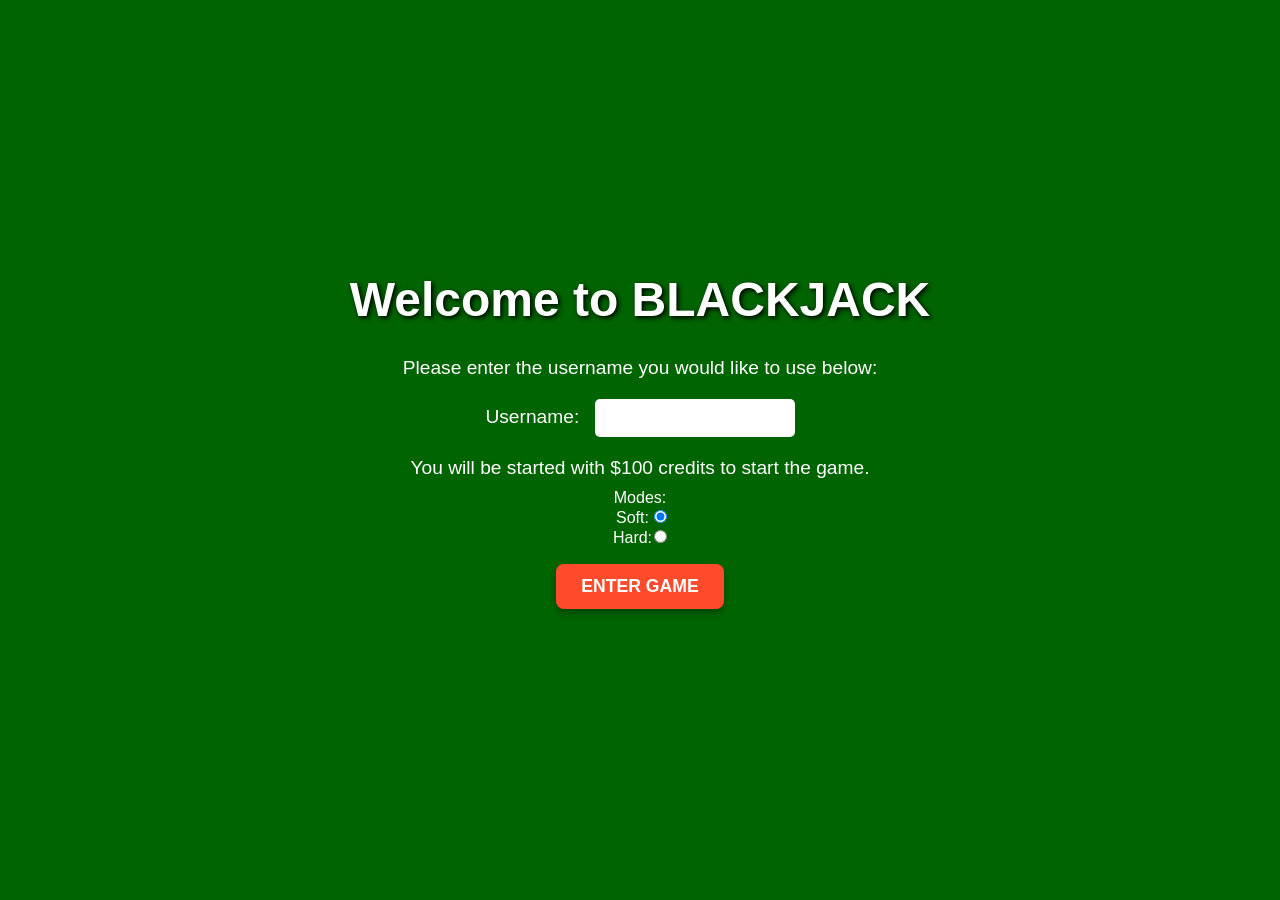
<file: index.html>
<!DOCTYPE html>
<html lang="en">
<head>
    <link rel="stylesheet" href="index.css">
    <meta charset="UTF-8">
    <meta name="viewport" content="width=device-width, initial-scale=1.0">
    <title>Index</title>
</head>
<body>
    <h1>Welcome to BLACKJACK</h1>
    <p>Please enter the username you would like to use below:</p>
    <p>Username: <input type="text" id="username-el"></p>
    <p>You will be started with $100 credits to start the game.</p>
    Modes:
    <table>
        <tr>
            <td>Soft: </td>
            <td><input type="radio" name="game_mode" value="soft" checked></td>
        </tr>
        <tr>
            <td>Hard: </td>
            <td><input type="radio" name="game_mode" value="hard"></td>
        </tr>
    </table> 
    
    <button id="start_game-btn" onclick="startGame()">ENTER GAME</button>
    <p id="error-el"></p>

    <script src="index.js"></script>
</body>
</html>
</file>
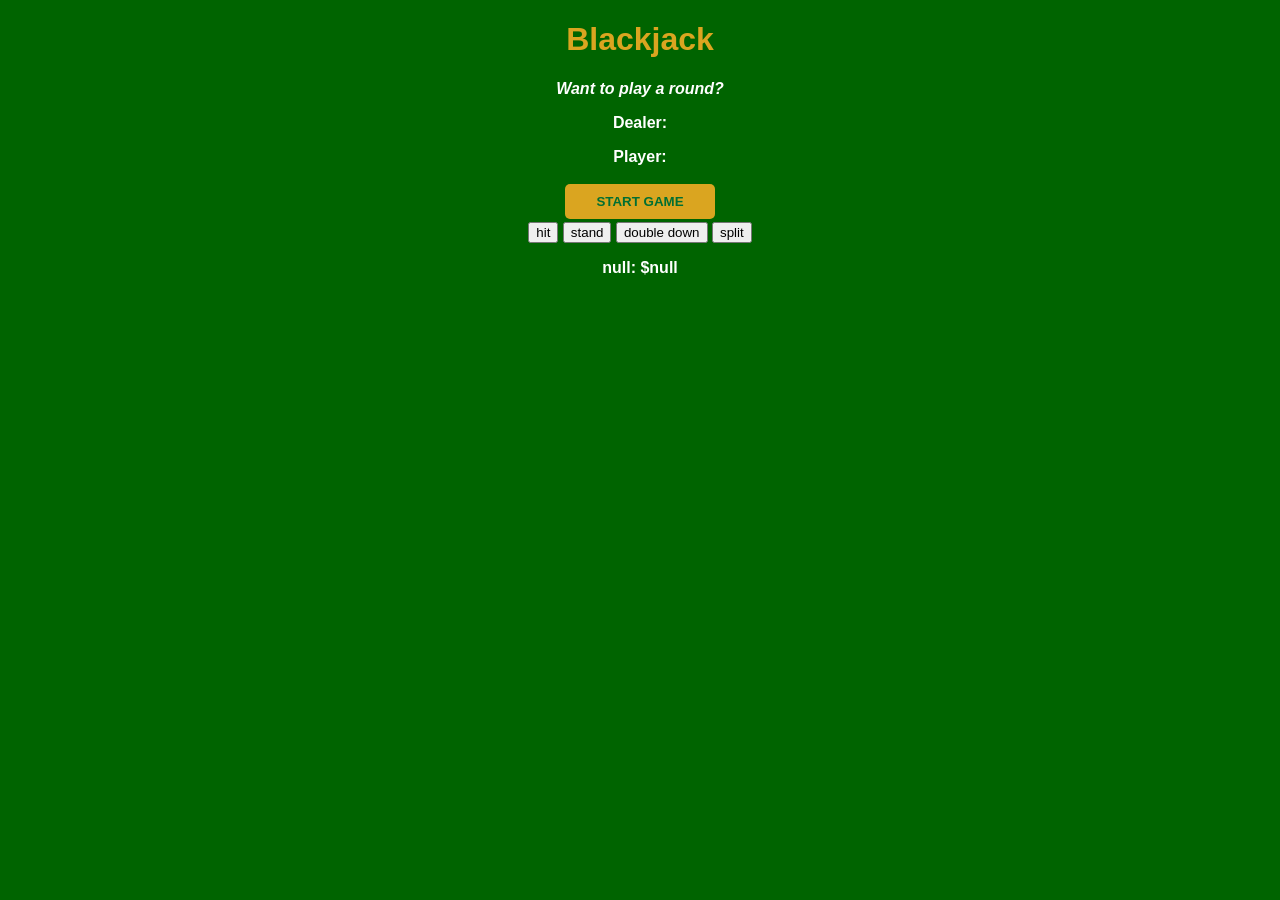
<file: black_jack.html>
<!DOCTYPE html>
<html lang="en">
<head>
    <meta charset="UTF-8">
    <meta name="viewport" content="width=device-width, initial-scale=1.0">
    <link rel="stylesheet" href="black_jack.css">
    <title>Black Jack</title>
</head>
<body>
    <h1>Blackjack</h1>
    <p id="message-el">Want to play a round?</p>
    
    <p id="dealer-el">Dealer: </p>
    <p id="player-el">Player: </p>
    <p id="second-hand-el"></p>

    <button id="start_game" onclick="startGame()">START GAME</button>
</br>
    <button id="hit-btn">hit</button>
    <button id="stand-btn">stand</button>
    <button id="double-down-btn">double down</button>
    <button id="split-btn">split</button>
    <!-- <button>surrender</button>
    <button>endgame</button> -->
    <!--  troubleshoot btn <button id="check-btn">Check</button> -->

    <p id="player-info-el"></p>

</body>
<script src="black_jack.js"></script>
</html>
</file>
<file: index.css>
/* Reset some default styles */
* {
    margin: 0;
    padding: 0;
    box-sizing: border-box;
}

/* Body styling */
body {
    font-family: 'Segoe UI', Tahoma, Geneva, Verdana, sans-serif;
    /* background: linear-gradient(to right, #1f1c2c, #928dab); */
    background: darkgreen;
    color: #fff;
    display: flex;
    flex-direction: column;
    justify-content: center;
    align-items: center;
    height: 100vh;
    text-align: center;
}

/* Heading */
h1 {
    font-size: 3rem;
    margin-bottom: 20px;
    text-shadow: 2px 2px 5px #000;
}

/* Paragraphs */
p {
    font-size: 1.2rem;
    margin: 10px 0;
}

/* Input field */
input[type="text"] {
    padding: 10px;
    border-radius: 5px;
    border: none;
    width: 200px;
    margin-left: 10px;
    font-size: 1rem;
}

/* Button styling */
button {
    padding: 12px 25px;
    margin-top: 15px;
    font-size: 1.1rem;
    font-weight: bold;
    border: none;
    border-radius: 8px;
    cursor: pointer;
    background-color: #ff4b2b;
    color: #fff;
    transition: all 0.3s ease;
    box-shadow: 0 4px 6px rgba(0,0,0,0.3);
}

button:hover {
    background-color: #ff416c;
    transform: translateY(-2px);
    box-shadow: 0 6px 8px rgba(0,0,0,0.4);
}

/* Error message */
#error-el {
    color: #ff6b6b;
    font-weight: bold;
    margin-top: 10px;
}
</file>
<file: black_jack.css>
body {
    font-family: 'Trebuchet MS', 'Lucida Sans Unicode', 'Lucida Grande', 'Lucida Sans', Arial, sans-serif;
    /* background-image: ; */
    background: darkgreen;
    background-size: cover;
    text-align: center;
    color: white;
    font-weight: bold;
}

h1 {
    color: goldenrod;
}

#message-el  {
    font-style: italic;
}

#start_game {
    border: none;
    padding-top: 10px;
    padding-bottom: 10px;
    font-weight: bold;
    width: 150px;
    margin-bottom: 2.5px;
    margin-top: 2.5px;
    border-radius: 5px;
    background-color: goldenrod;
    color: #016f32;
}
</file>
